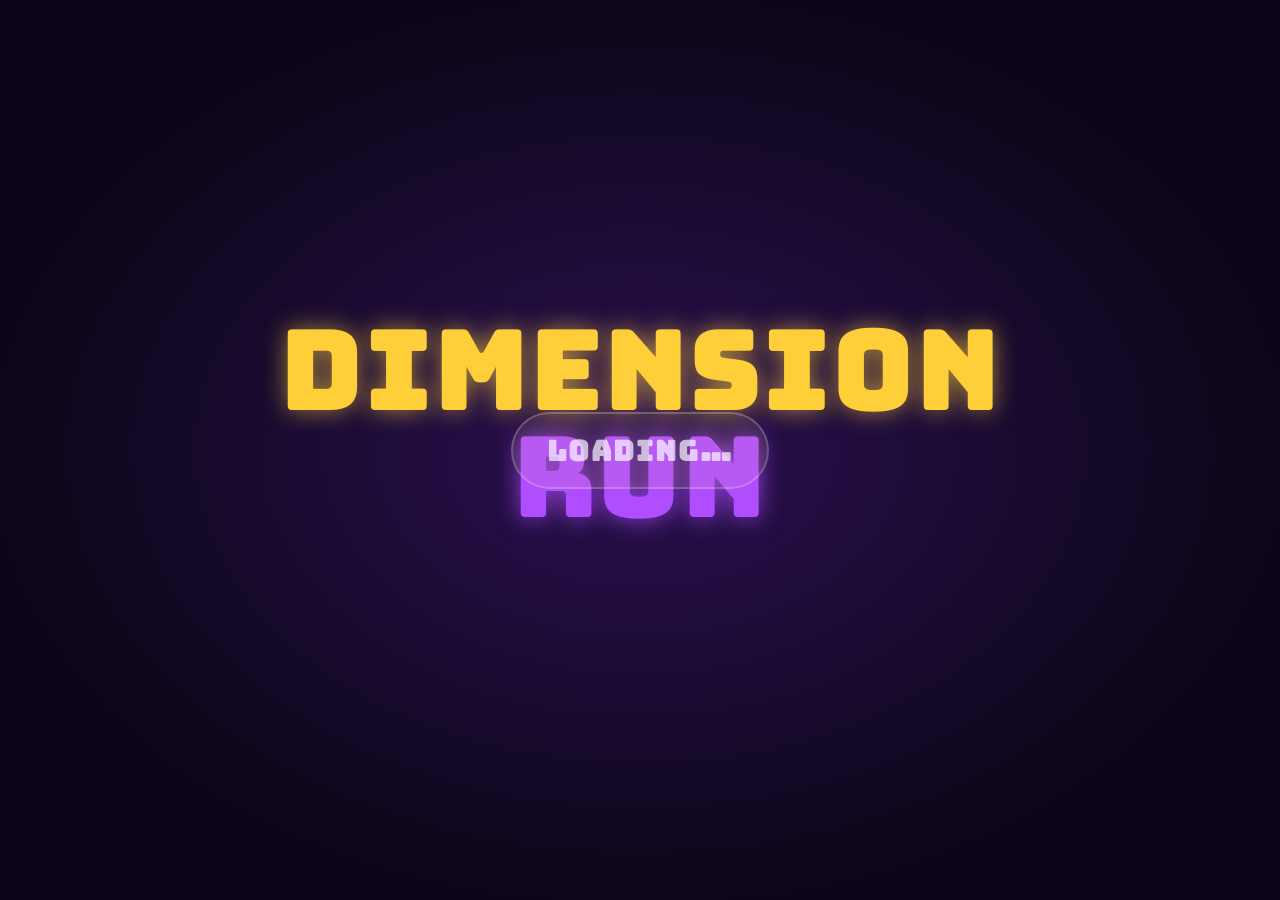
<file: index.html>
<!doctype html>
<html lang="en">
<head>
  <meta charset="utf-8">
  <title>Dimension Run</title>
  <meta http-equiv="refresh" content="0; url=dimension-run/?v=2">
  <style>body { background: #0c0618; color: #f4f0ff; font-family: system-ui, sans-serif; text-align: center; padding-top: 20vh; } a { color: #ffcf3a; }</style>
</head>
<body>
  <p>Loading Dimension Run… <a href="dimension-run/?v=2">Click here</a> if nothing happens.</p>
</body>
</html>
</file>
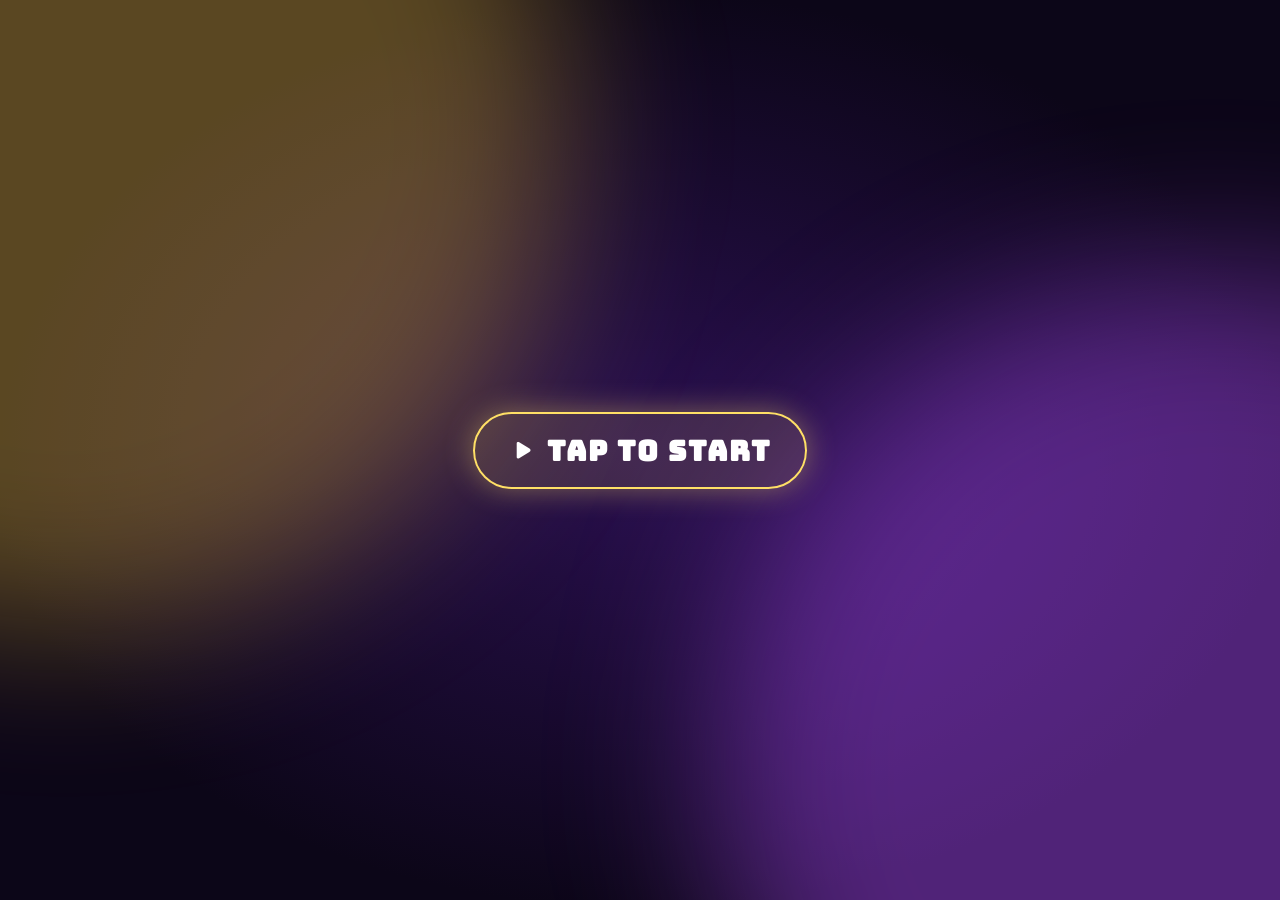
<file: dimension-run/index.html>
<!doctype html>
<html lang="en">
<head>
  <meta charset="utf-8">
  <meta name="viewport" content="width=device-width, initial-scale=1, maximum-scale=1, user-scalable=no, viewport-fit=cover">
  <meta name="mobile-web-app-capable" content="yes">
  <meta name="apple-mobile-web-app-capable" content="yes">
  <meta name="apple-mobile-web-app-status-bar-style" content="black-translucent">
  <meta name="theme-color" content="#0c0618">
  <title>Dimension Run</title>
  <link rel="preconnect" href="https://fonts.googleapis.com">
  <link rel="preconnect" href="https://fonts.gstatic.com" crossorigin>
  <link rel="stylesheet" href="https://fonts.googleapis.com/css2?family=Bungee&family=Fredoka:wght@400;500;600;700&display=swap">
  <link rel="stylesheet" href="style.css?v=43">
</head>
<body>
  <canvas id="game"></canvas>
  <!-- opening animation: the name, then the tagline, then the menu -->
  <!-- shown from the very first moment, so the menu never peeks through while the game loads -->
  <div id="splash" class="pre">
    <div class="sp-glow l"></div><div class="sp-glow d"></div>
    <h1 class="logo sp-logo"><span class="l">DIMENSION</span><span class="d">RUN</span></h1>
    <p class="sp-tag"><span>Two worlds.</span> <span>One path.</span> <span>Switch to survive.</span></p>
    <button id="spStart" class="sp-start" disabled>LOADING…</button>
    <small class="sp-skip">tap to skip</small>
  </div>
  <div id="flash"></div>
  <div id="vignette"></div>

  <!-- ===== HUD ===== -->
  <div id="hud" class="hidden">
    <div class="hud-left">
      <div id="score">0</div>
      <div class="coins"><span class="coin-icon"></span><span id="coins">0</span><span id="shards" class="shards hidden"></span></div>
      <div id="gemsHud" class="gems-hud">💎 0</div>
      <div id="powerups"></div>
    </div>
    <div class="hud-center">
      <div id="levelName">Level 1</div>
      <div class="progress"><div id="progressFill"></div><div class="flag">⚑</div></div>
      <div id="progressPct">0%</div>
      <div id="bossBar" class="hidden"><span id="bossName">BOSS</span><div class="boss-track"><div id="bossFill"></div></div></div>
    </div>
    <div class="hud-right">
      <div class="best">BEST <b id="hudBest">0</b></div>
      <div class="hud-buttons">
        <button id="muteBtn" title="Sound (M)">♪</button>
        <button id="pauseBtn" title="Pause (Esc)">❚❚</button>
      </div>
    </div>
    <div id="dimension">
      <div class="dim-orb">
        <svg viewBox="0 0 64 64"><circle class="track" cx="32" cy="32" r="28"/><circle id="dimRing" class="ring" cx="32" cy="32" r="28"/></svg>
        <span id="dimIcon">☀</span>
      </div>
      <div class="dim-text">
        <div id="dimName">LIGHT WORLD</div>
        <div id="dimState"><kbd>SPACE</kbd> switch</div>
      </div>
    </div>
  </div>

  <div id="hint" class="hidden"></div>
  <div id="coach" class="hidden"><div class="coach-hand">👆</div><div id="coachText" class="coach-text"></div></div>
  <div id="tutor" class="tutor hidden"><div id="tutArrow">⬇</div><div id="tutText"></div></div>
  <div id="banner" class="hidden"></div>

  <!-- ===== Main menu ===== -->
  <div id="menu" class="screen">
    <div class="panel title-panel">
      <button id="infoBtn" class="info-btn" title="How to play" aria-label="How to play">i</button>
      <h1 class="logo"><span class="l">DIMENSION</span><span class="d">RUN</span></h1>
      <p class="tag">Two worlds. One path. Switch to survive.</p>
      <div class="menu-buttons">
        <button id="startBtn" class="big">START GAME</button>
        <div id="startInfo" class="sub">Level 1 · The Beginning</div>
        <button id="levelsBtn">LEVEL SELECTION</button>
        <button id="missionsBtn">MISSIONS <small id="missionsCount"></small></button>
        <button id="shopBtn">SHOP <small><span class="coin-icon"></span> <span id="shopCoins">0</span></small></button>
        <button id="wardrobeBtn">WARDROBE <small id="wardrobeCount"></small></button>
        <button id="exitBtn" class="ghost">EXIT</button>
        <div class="menu-wallet"><span><span class="coin-icon"></span> <b id="menuCoins">0</b></span><span>💎 <b id="menuGems">0</b></span><span>⭐ <b id="menuStars">0</b></span></div>
      </div>
      <div class="controls touch-controls">
        <div>👆 swipe ← → move</div>
        <div>👆 swipe ↑ jump</div>
        <div>👆 swipe ↓ slide</div>
        <div>👆 tap switch world</div>
      </div>
      <div class="controls key-controls">
        <div><kbd>←</kbd><kbd>→</kbd> / <kbd>A</kbd><kbd>D</kbd> move</div>
        <div><kbd>↑</kbd> / <kbd>W</kbd> jump</div>
        <div><kbd>↓</kbd> / <kbd>S</kbd> slide</div>
        <div><kbd>SPACE</kbd> switch world</div>
        <div><kbd>ESC</kbd> pause</div>
        <div><kbd>M</kbd> mute</div>
      </div>
      <p class="best-line">Best total: <b id="menuBest">0</b></p>
    </div>
  </div>

  <!-- ===== Level selection ===== -->
  <div id="levels" class="screen hidden">
    <div class="panel wide">
      <h2>SELECT LEVEL</h2>
      <div id="levelGrid" class="level-grid"></div>
      <div class="row-buttons">
        <button id="levelsBack">BACK</button>
        <button id="resetBtn" class="ghost small">Reset progress</button>
      </div>
    </div>
  </div>

  <!-- ===== Wardrobe ===== -->
  <div id="wardrobe" class="screen hidden side">
    <div class="panel wardrobe-panel">
      <h2>WARDROBE</h2>
      <div class="menu-wallet">💎 <b id="wardrobeGems">0</b> diamonds</div>
      <p id="wardrobeFound" class="small"></p>
      <button id="wardrobeWorld" class="small world-toggle"></button>
      <div id="wardrobeSlots"></div>
      <button id="wardrobeBack">BACK</button>
    </div>
  </div>

  <!-- ===== Gift box (items won in the run) ===== -->
  <div id="gift" class="screen hidden">
    <div class="gift-wrap">
      <h2 id="giftTitle">YOU WON A GIFT!</h2>
      <p id="giftHint" class="msg">Tap the box to open it</p>
      <div class="gift-stage">
        <div class="gift-rays"></div>
        <button id="giftBox" class="giftbox" aria-label="Open the gift">
          <span class="lid"><span class="bow"></span></span>
          <span class="body"></span>
        </button>
        <div id="giftItem" class="gift-item hidden"><div class="ico"></div><div class="nm"></div><small class="slot"></small></div>
        <div id="giftConfetti" class="gift-confetti"></div>
      </div>
      <div id="giftButtons" class="gift-buttons hidden">
        <button id="giftWear">WEAR IT NOW</button>
        <button id="giftNext" class="big">CONTINUE</button>
      </div>
    </div>
  </div>

  <!-- ===== How to play ===== -->
  <div id="info" class="screen hidden">
    <div class="panel wide info-panel">
      <h2>HOW TO PLAY</h2>
      <svg width="0" height="0" style="position:absolute"><defs><marker id="ah" markerWidth="6" markerHeight="6" refX="3" refY="3" orient="auto"><path d="M0,0 L6,3 L0,6 Z" fill="#ffcf3a"/></marker></defs></svg>
      <div class="info-grid"><div class="info-card"><svg viewBox="0 0 160 100" aria-hidden="true"><path d="M30 98 L62 20 L98 20 L130 98 Z" fill="#c8a878"/><path d="M73 20 L63 98 M87 20 L97 98" stroke="#8a6a4a" stroke-width="1.5"/><rect x="72" y="40" width="16" height="18" rx="3" fill="#8f8478"/><g transform="translate(110,92)"><rect x="-7" y="-30" width="14" height="16" rx="2" fill="#f2f2f2"/><rect x="-7" y="-34" width="14" height="5" fill="#ffb020"/><rect x="-6" y="-46" width="12" height="12" rx="2" fill="#e8b98f"/><rect x="-6" y="-48" width="12" height="4" fill="#3a2414"/><rect x="-6" y="-14" width="5" height="14" fill="#34405e"/><rect x="1" y="-14" width="5" height="14" fill="#34405e"/></g><path d="M70 80 L100 80" stroke="#ffcf3a" stroke-width="4" marker-end="url(#ah)"/></svg><h3>Move left and right</h3><p>Swipe ← → (or press ← → / A D) to change lanes and dodge blocks.</p></div><div class="info-card"><svg viewBox="0 0 160 100" aria-hidden="true"><path d="M30 98 L62 20 L98 20 L130 98 Z" fill="#c8a878"/><path d="M73 20 L63 98 M87 20 L97 98" stroke="#8a6a4a" stroke-width="1.5"/><rect x="58" y="72" width="44" height="9" rx="4" fill="#7a4a26"/><g transform="translate(80,58)"><rect x="-7" y="-30" width="14" height="16" rx="2" fill="#f2f2f2"/><rect x="-7" y="-34" width="14" height="5" fill="#ffb020"/><rect x="-6" y="-46" width="12" height="12" rx="2" fill="#e8b98f"/><rect x="-6" y="-48" width="12" height="4" fill="#3a2414"/><rect x="-6" y="-14" width="5" height="14" fill="#34405e"/><rect x="1" y="-14" width="5" height="14" fill="#34405e"/></g><path d="M80 98 L80 70" stroke="#ffcf3a" stroke-width="4" marker-end="url(#ah)" transform="translate(40,0)"/></svg><h3>Jump</h3><p>Swipe ↑ (or press ↑ / W) to jump over logs, spikes and holes.</p></div><div class="info-card"><svg viewBox="0 0 160 100" aria-hidden="true"><path d="M30 98 L62 20 L98 20 L130 98 Z" fill="#c8a878"/><path d="M73 20 L63 98 M87 20 L97 98" stroke="#8a6a4a" stroke-width="1.5"/><rect x="55" y="45" width="5" height="45" fill="#8a5a2e"/><rect x="100" y="45" width="5" height="45" fill="#8a5a2e"/><rect x="55" y="45" width="50" height="8" fill="#8a5a2e"/><g transform="translate(80,92) rotate(-70)"><rect x="-7" y="-30" width="14" height="16" fill="#f2f2f2"/><rect x="-6" y="-46" width="12" height="12" fill="#e8b98f"/><rect x="-6" y="-14" width="12" height="14" fill="#34405e"/></g><path d="M130 40 L130 70" stroke="#ffcf3a" stroke-width="4" marker-end="url(#ah)"/></svg><h3>Slide</h3><p>Swipe ↓ (or press ↓ / S) to slide under arches and beams.</p></div><div class="info-card"><svg viewBox="0 0 160 100" aria-hidden="true"><rect x="0" y="0" width="80" height="100" fill="#bfe8ff"/><rect x="80" y="0" width="80" height="100" fill="#1d0c3a"/><circle cx="22" cy="20" r="10" fill="#ffd84a"/><circle cx="140" cy="20" r="9" fill="#e8d8ff"/><circle cx="144" cy="17" r="8" fill="#1d0c3a"/><rect x="20" y="55" width="45" height="22" fill="#8f8478"/><text x="42" y="92" font-size="10" text-anchor="middle" fill="#333">blocked</text><rect x="95" y="55" width="45" height="22" fill="none" stroke="#b04dff" stroke-dasharray="3 3"/><text x="118" y="92" font-size="10" text-anchor="middle" fill="#e8d8ff">open!</text><text x="80" y="58" font-size="20" text-anchor="middle" fill="#fff">⇄</text></svg><h3>Switch worlds</h3><p>Tap the screen (or press SPACE) to jump between the Light and Dark worlds. A wall in one world can be open in the other!</p></div><div class="info-card"><svg viewBox="0 0 160 100" aria-hidden="true"><path d="M30 98 L62 20 L98 20 L130 98 Z" fill="#c8a878"/><path d="M73 20 L63 98 M87 20 L97 98" stroke="#8a6a4a" stroke-width="1.5"/><rect x="58" y="40" width="18" height="20" rx="3" fill="#8f8478"/><rect x="84" y="40" width="18" height="20" rx="3" fill="#b04dff" opacity="0.3"/><g transform="translate(80,92)"><rect x="-7" y="-30" width="14" height="16" rx="2" fill="#f2f2f2"/><rect x="-7" y="-34" width="14" height="5" fill="#ffb020"/><rect x="-6" y="-46" width="12" height="12" rx="2" fill="#e8b98f"/><rect x="-6" y="-48" width="12" height="4" fill="#3a2414"/><rect x="-6" y="-14" width="5" height="14" fill="#34405e"/><rect x="1" y="-14" width="5" height="14" fill="#34405e"/></g></svg><h3>See-through shapes</h3><p>Faint shapes are obstacles in the OTHER world. Check them before you switch!</p></div><div class="info-card"><svg viewBox="0 0 160 100" aria-hidden="true"><circle cx="35" cy="50" r="16" fill="#ffcf3a" stroke="#b07a00" stroke-width="3"/><text x="80" y="58" font-size="22" text-anchor="middle">➜</text><text x="125" y="62" font-size="32" text-anchor="middle">🛡️</text></svg><h3>Coins and the shop</h3><p>Coins are saved. Spend them to keep going after a crash, or buy a 🛡️ shield or 🧲 magnet in the SHOP.</p></div><div class="info-card"><svg viewBox="0 0 160 100" aria-hidden="true"><path d="M35 30 L50 50 L35 78 L20 50 Z" fill="#7ae8ff" stroke="#fff" stroke-width="2"/><text x="80" y="58" font-size="22" text-anchor="middle">➜</text><text x="125" y="64" font-size="36" text-anchor="middle">🐶</text></svg><h3>Diamonds and pets</h3><p>Diamonds hide in chests and off the safe path. Buy pets with them in the WARDROBE.</p></div><div class="info-card"><svg viewBox="0 0 160 100" aria-hidden="true"><rect x="20" y="45" width="44" height="30" rx="4" fill="#8a5a2a"/><rect x="18" y="38" width="48" height="12" rx="4" fill="#a06a32"/><rect x="38" y="44" width="8" height="10" fill="#ffcf3a"/><rect x="38" y="0" width="8" height="38" fill="#ffe066" opacity="0.4"/><text x="88" y="64" font-size="22" text-anchor="middle">➜</text><text x="130" y="68" font-size="36" text-anchor="middle">🎁</text></svg><h3>Treasure chests</h3><p>Grab chests (look for the light beam). At the end of the run, open the gift box: clothes, coins or diamonds!</p></div><div class="info-card"><svg viewBox="0 0 160 100" aria-hidden="true"><path d="M30 98 L62 20 L98 20 L130 98 Z" fill="#c8a878"/><path d="M73 20 L63 98 M87 20 L97 98" stroke="#8a6a4a" stroke-width="1.5"/><path d="M63 60 L79 60 L79 85 L59 85 Z" fill="#3affc0" opacity="0.8"/><path d="M81 60 L97 60 L101 85 L81 85 Z" fill="#c86aff" opacity="0.8"/></svg><h3>Time pads (Time Rift)</h3><p>Green pads speed time up for double points. Purple pads slow time down.</p></div><div class="info-card"><svg viewBox="0 0 160 100" aria-hidden="true"><path d="M80 50 C60 20, 30 20, 30 50 C30 80, 60 80, 80 50 C100 20, 130 20, 130 50 C130 80, 100 80, 80 50 Z" fill="none" stroke="#b07aff" stroke-width="7"/></svg><h3>Infinite World ∞</h3><p>Level 0 never ends. It keeps getting faster: how far can you go?</p></div></div>
      <button id="infoBack" class="big">GOT IT!</button>
    </div>
  </div>

  <!-- ===== Daily reward ===== -->
  <div id="daily" class="screen hidden">
    <div class="panel wide daily-panel">
      <h2>DAILY REWARD</h2>
      <div id="dailyTitle" class="daily-title"></div>
      <div id="dailyTrack" class="daily-track"></div>
      <p id="dailyNote" class="small"></p>
      <button id="dailyClaim" class="big gold">CLAIM</button>
    </div>
  </div>

  <!-- ===== Daily missions ===== -->
  <div id="missions" class="screen hidden">
    <div class="panel">
      <h2>DAILY MISSIONS</h2>
      <p id="missionTimer" class="small"></p>
      <div id="missionList"></div>
      <div id="missionBonus"></div>
      <button id="missionsBack">BACK</button>
    </div>
  </div>

  <!-- ===== Shop ===== -->
  <div id="shop" class="screen hidden">
    <div class="panel">
      <h2>SHOP</h2>
      <p class="msg">Your coins: <span class="coin-icon"></span> <b id="shopWallet">0</b><br><small>Power-ups are used automatically at the start of your next run.</small></p>
      <div id="shopItems"></div>
      <button id="shopBack">BACK</button>
    </div>
  </div>

  <!-- ===== Pause ===== -->
  <div id="pause" class="screen hidden">
    <div class="panel">
      <h2>PAUSED</h2>
      <button id="resumeBtn" class="big">RESUME</button>
      <button id="restartBtn">RESTART LEVEL</button>
      <button id="pauseInfoBtn">HOW TO PLAY</button>
      <button id="pauseMenuBtn" class="ghost">MAIN MENU</button>
    </div>
  </div>

  <!-- ===== Game over ===== -->
  <div id="over" class="screen hidden">
    <div class="panel">
      <h2 class="danger">GAME OVER</h2>
      <p id="deathMsg" class="msg"></p>
      <div id="overPush" class="push hidden"></div>
      <div class="reached">Reached <b id="overPct">0%</b> of <span id="overLevel"></span></div>
      <div class="stats">
        <div><small>SCORE</small><b id="overScore">0</b></div>
        <div><small>COINS</small><b id="overCoins">0</b></div>
        <div><small>BEST</small><b id="overBest">0</b></div>
      </div>
      <div id="oStars" class="stars-row hidden"></div>
      <div id="overNewBest" class="new-best hidden">★ NEW BEST ★</div>
      <button id="continueBtn" class="big gold">CONTINUE</button>
      <p id="overWallet" class="small wallet-line"></p>
      <button id="retryBtn" class="big again">▶ PLAY AGAIN</button>
      <button id="overMenuBtn" class="ghost">MAIN MENU</button>
      <p class="small key-only">Enter to retry</p>
    </div>
  </div>

  <!-- ===== Level complete ===== -->
  <div id="complete" class="screen hidden">
    <div class="panel">
      <h2 class="good">LEVEL COMPLETE!</h2>
      <p id="completeName" class="msg"></p>
      <div class="stats">
        <div><small>DISTANCE</small><b id="cDist">0</b></div>
        <div><small>COINS</small><b id="cCoins">0</b></div>
        <div><small>SHARDS</small><b id="cShards">0</b></div>
        <div><small>BONUS</small><b id="cBonus">0</b></div>
      </div>
      <div class="total">SCORE <b id="cScore">0</b></div>
      <div id="cStars" class="stars-row"></div>
      <div id="cNewBest" class="new-best hidden">★ NEW BEST ★</div>
      <div id="cUnlock" class="unlock hidden"></div>
      <button id="nextBtn" class="big">NEXT LEVEL</button>
      <div class="row-buttons">
        <button id="cRetryBtn">RETRY</button>
        <button id="cMenuBtn" class="ghost">MAIN MENU</button>
      </div>
    </div>
  </div>

  <!-- ===== Final victory ===== -->
  <div id="victory" class="screen hidden">
    <div class="panel victory-panel">
      <div class="stars">✦ ✧ ✦</div>
      <h1 class="logo small"><span class="l">YOU</span><span class="d">WON!</span></h1>
      <p class="msg">You defeated the Monster King and saved both worlds.<br>Dimension Run complete!</p>
      <div class="stats">
        <div><small>FINAL LEVEL</small><b id="vScore">0</b></div>
        <div><small>COINS</small><b id="vCoins">0</b></div>
        <div><small>BEST TOTAL</small><b id="vTotal">0</b></div>
      </div>
      <div id="vStars" class="stars-row"></div>
      <div id="vNewBest" class="new-best hidden">★ NEW BEST ★</div>
      <button id="vMenuBtn" class="big">MAIN MENU</button>
      <button id="vLevelsBtn" class="ghost">LEVEL SELECTION</button>
    </div>
  </div>

  <!-- ===== Exit ===== -->
  <div id="exit" class="screen hidden">
    <div class="panel">
      <h2>THANKS FOR PLAYING</h2>
      <p class="msg">Your progress is saved. You can close this tab or window now.</p>
      <button id="exitBack">BACK TO MENU</button>
    </div>
  </div>

  <noscript><div class="screen"><div class="panel"><h2>JavaScript is required</h2></div></div></noscript>

  <script src="vendor/three.min.js?v=42"></script>
  <script src="js/util.js?v=42"></script>
  <script src="js/config.js?v=42"></script>
  <script src="js/save.js?v=42"></script>
  <script src="js/track.js?v=42"></script>
  <script src="js/collision.js?v=42"></script>
  <script src="js/player.js?v=42"></script>
  <script src="js/dimension.js?v=42"></script>
  <script src="js/scoring.js?v=42"></script>
  <script src="js/sim.js?v=42"></script>
  <script src="js/autopilot.js?v=42"></script>
  <script src="js/audio.js?v=42"></script>
  <script src="js/pets.js?v=42"></script>
  <script src="js/themes.js?v=42"></script>
  <script src="js/themes-wild.js?v=42"></script>
  <script src="js/themes-infinite.js?v=42"></script>
  <script src="js/world.js?v=42"></script>
  <script src="js/ui.js?v=42"></script>
  <script src="js/game.js?v=42"></script>
</body>
</html>
</file>
<file: dimension-run/style.css>
:root {
  --light: #ffcf3a;
  --light-2: #ff8a3a;
  --dark: #b04dff;
  --dark-2: #39f3ff;
  --panel: rgba(16, 10, 34, 0.86);
  --text: #f4f0ff;
  --muted: #b9b0d6;
  --good: #6cf08a;
  --bad: #ff4d6a;
}
* { box-sizing: border-box; }
html, body {
  margin: 0; height: 100%; overflow: hidden; background: #0c0618; color: var(--text);
  touch-action: none; overscroll-behavior: none; -webkit-tap-highlight-color: transparent;
  font-family: system-ui, -apple-system, "Segoe UI", Ubuntu, Roboto, sans-serif;
  user-select: none; -webkit-user-select: none;
}
#game { position: fixed; inset: 0; width: 100%; height: 100%; display: block; }
body.glitch #game { filter: hue-rotate(70deg) saturate(1.6); transform: translateX(3px); }
.hidden { display: none !important; }

kbd {
  display: inline-block; min-width: 1.7em; padding: 2px 6px; margin: 0 2px; border-radius: 5px;
  background: rgba(255, 255, 255, 0.12); border: 1px solid rgba(255, 255, 255, 0.25);
  font: 600 12px/1.4 ui-monospace, monospace; text-align: center;
}

/* ---------- effects overlays ---------- */
#flash {
  position: fixed; inset: 0; pointer-events: none; opacity: 0; transition: opacity 0.35s ease-out;
}
#flash.on { opacity: 1; transition: none; }
#flash.l { background: radial-gradient(circle at 50% 60%, rgba(255, 240, 180, 0.9), rgba(255, 207, 58, 0.25) 60%, transparent 80%); }
#flash.d { background: radial-gradient(circle at 50% 60%, rgba(40, 0, 80, 0.85), rgba(176, 77, 255, 0.35) 60%, transparent 85%); }
#flash.w { background: #fff; }
#flash.r { background: radial-gradient(circle, transparent 30%, rgba(255, 40, 70, 0.6)); }
#vignette {
  position: fixed; inset: 0; pointer-events: none; opacity: 0; transition: opacity 0.8s;
  background: radial-gradient(ellipse at center, transparent 55%, rgba(200, 20, 50, 0.45) 100%);
}
#vignette.on { opacity: 1; animation: pulse 1.1s ease-in-out infinite; }
@keyframes pulse { 50% { opacity: 0.55; } }

/* ---------- HUD ---------- */
#hud { position: fixed; inset: 0; pointer-events: none; text-shadow: 0 2px 6px rgba(0, 0, 0, 0.6); }
.hud-left { position: absolute; top: 14px; left: 18px; }
#score { font-size: 34px; font-weight: 800; letter-spacing: 1px; }
.coins { display: flex; align-items: center; gap: 6px; font-size: 20px; font-weight: 700; margin-top: 2px; }
.coin-icon { width: 16px; height: 16px; border-radius: 50%; background: radial-gradient(circle at 35% 35%, #fff3a8, #ffcf3a 50%, #b07a00); }
.shards { margin-left: 10px; color: #bff; }
.hud-center { position: absolute; top: 12px; left: 50%; transform: translateX(-50%); width: min(420px, 46vw); text-align: center; }
#levelName { font-size: 14px; font-weight: 700; letter-spacing: 2px; text-transform: uppercase; opacity: 0.9; }
.progress { position: relative; height: 10px; margin-top: 6px; border-radius: 6px; background: rgba(0, 0, 0, 0.35); border: 1px solid rgba(255, 255, 255, 0.3); overflow: visible; }
#progressFill { height: 100%; width: 0; border-radius: 6px; background: linear-gradient(90deg, var(--light), var(--light-2), var(--dark)); }
.flag { position: absolute; right: -6px; top: -9px; font-size: 18px; }
#progressPct { font-size: 12px; margin-top: 3px; opacity: 0.8; }
.hud-right { position: absolute; top: 14px; right: 18px; text-align: right; }
.best { font-size: 13px; letter-spacing: 1px; opacity: 0.85; }
.hud-buttons { margin-top: 6px; display: flex; gap: 8px; justify-content: flex-end; pointer-events: auto; }
.hud-buttons button { width: 40px; height: 40px; padding: 0; font-size: 16px; border-radius: 10px; margin: 0; }
#muteBtn.off { opacity: 0.45; text-decoration: line-through; }

#dimension {
  position: absolute; left: 50%; bottom: 22px; transform: translateX(-50%);
  display: flex; align-items: center; gap: 12px; padding: 8px 18px 8px 8px; border-radius: 40px;
  background: rgba(0, 0, 0, 0.35); border: 1px solid rgba(255, 255, 255, 0.2); transition: background 0.3s, border-color 0.3s;
}
#dimension.dark { background: rgba(40, 0, 80, 0.55); border-color: rgba(176, 77, 255, 0.6); }
#dimension.light { background: rgba(255, 200, 60, 0.18); border-color: rgba(255, 207, 58, 0.6); }
.dim-orb { position: relative; width: 56px; height: 56px; }
.dim-orb svg { position: absolute; inset: 0; transform: rotate(-90deg); }
.dim-orb circle { fill: rgba(0, 0, 0, 0.3); stroke-width: 5; }
.dim-orb .track { stroke: rgba(255, 255, 255, 0.15); }
.dim-orb .ring { fill: none; stroke: var(--light); stroke-linecap: round; stroke-dasharray: 176; stroke-dashoffset: 0; transition: stroke 0.3s; }
#dimension.dark .ring { stroke: var(--dark); }
#dimension.charging .ring { stroke: #888; }
#dimIcon { position: absolute; inset: 0; display: grid; place-items: center; font-size: 26px; }
#dimName { font-weight: 800; letter-spacing: 2px; font-size: 15px; }
#dimState { font-size: 12px; opacity: 0.85; margin-top: 2px; }
#dimension.denied { animation: shake 0.25s; }
@keyframes shake { 25% { transform: translateX(calc(-50% - 6px)); } 75% { transform: translateX(calc(-50% + 6px)); } }

#hint {
  position: fixed; left: 50%; top: 30%; transform: translateX(-50%); padding: 10px 22px; border-radius: 30px;
  background: rgba(0, 0, 0, 0.55); border: 1px solid rgba(255, 255, 255, 0.3); font-size: 20px; font-weight: 700;
  white-space: nowrap; pointer-events: none; animation: hintIn 0.25s ease-out;
}
@keyframes hintIn { from { opacity: 0; transform: translate(-50%, 10px); } }
#banner {
  position: fixed; left: 0; right: 0; top: 38%; text-align: center; pointer-events: none;
  font-size: clamp(36px, 7vw, 76px); font-weight: 900; letter-spacing: 3px;
  text-shadow: 0 0 20px rgba(176, 77, 255, 0.8), 0 4px 10px rgba(0, 0, 0, 0.7); animation: pop 0.35s ease-out;
}
#banner small { display: block; font-size: 0.32em; letter-spacing: 4px; font-weight: 600; opacity: 0.9; margin-top: 6px; }
#banner.danger { color: #ff8095; text-shadow: 0 0 22px rgba(255, 40, 70, 0.9), 0 4px 10px rgba(0, 0, 0, 0.7); }
@keyframes pop { from { opacity: 0; transform: scale(1.4); } }

/* ---------- screens ---------- */
.screen {
  position: fixed; inset: 0; display: flex; align-items: center; justify-content: center; padding: 16px;
  background: radial-gradient(ellipse at center, rgba(10, 4, 24, 0.25), rgba(10, 4, 24, 0.7));
  animation: fadeIn 0.3s ease-out;
}
@keyframes fadeIn { from { opacity: 0; } }
.panel {
  width: min(460px, 100%); max-height: 100%; overflow: auto; padding: 26px 28px; border-radius: 22px; text-align: center;
  background: var(--panel); border: 1px solid rgba(176, 77, 255, 0.35);
  box-shadow: 0 20px 60px rgba(0, 0, 0, 0.5), inset 0 0 40px rgba(176, 77, 255, 0.08);
}
.panel.wide { width: min(860px, 100%); }
.title-panel { width: min(520px, 100%); background: rgba(16, 10, 34, 0.72); }
h2 { margin: 0 0 12px; letter-spacing: 3px; font-size: 28px; }
h2.danger { color: var(--bad); }
h2.good { color: var(--good); }
.logo { margin: 0; font-size: clamp(40px, 9vw, 64px); font-weight: 900; line-height: 0.95; letter-spacing: 2px; }
.logo span { display: block; }
.logo .l { color: var(--light); text-shadow: 0 0 24px rgba(255, 207, 58, 0.6); }
.logo .d { color: var(--dark); text-shadow: 0 0 24px rgba(176, 77, 255, 0.8); }
.logo.small { font-size: clamp(34px, 7vw, 52px); }
.tag { color: var(--muted); margin: 10px 0 18px; }
.msg { color: var(--muted); margin: 6px 0 14px; line-height: 1.5; }
.sub { font-size: 13px; color: var(--muted); margin: -4px 0 10px; }
.small { font-size: 12px; color: var(--muted); margin: 8px 0 0; }

button {
  display: block; width: 100%; margin: 8px 0; padding: 12px 16px; border-radius: 12px; cursor: pointer;
  font: 700 16px/1 inherit; font-family: inherit; letter-spacing: 1.5px; color: var(--text);
  background: rgba(255, 255, 255, 0.08); border: 1px solid rgba(255, 255, 255, 0.25);
  transition: transform 0.1s, background 0.2s, border-color 0.2s;
}
button:hover, button:focus-visible { background: rgba(176, 77, 255, 0.25); border-color: var(--dark); outline: none; transform: translateY(-1px); }
button.big { padding: 16px; font-size: 20px; color: #1b0f00; border: none; background: linear-gradient(135deg, var(--light), var(--light-2) 45%, var(--dark)); box-shadow: 0 6px 20px rgba(176, 77, 255, 0.35); }
button.big:hover, button.big:focus-visible { filter: brightness(1.1); }
button.ghost { background: transparent; }
button.small { font-size: 12px; padding: 8px; }
.row-buttons { display: flex; gap: 10px; }
.row-buttons button { flex: 1; }

.controls { display: grid; grid-template-columns: 1fr 1fr; gap: 6px 14px; margin: 18px 0 8px; font-size: 13px; color: var(--muted); text-align: left; }
.best-line { margin: 10px 0 0; color: var(--muted); }

.stats { display: flex; gap: 10px; justify-content: center; margin: 12px 0; }
.stats div { flex: 1; padding: 10px 6px; border-radius: 12px; background: rgba(255, 255, 255, 0.06); }
.stats small { display: block; font-size: 10px; letter-spacing: 1.5px; color: var(--muted); }
.stats b { font-size: 22px; }
.total { font-size: 18px; letter-spacing: 2px; margin: 4px 0 6px; }
.total b { font-size: 34px; color: var(--light); margin-left: 8px; }
.reached { color: var(--muted); }
.reached b { color: var(--text); font-size: 20px; }
.new-best { color: var(--light); font-weight: 800; letter-spacing: 3px; margin: 6px 0 4px; animation: pop 0.4s; }
.unlock { color: var(--good); font-weight: 700; margin: 6px 0; }

/* level cards */
.level-grid { display: grid; grid-template-columns: repeat(5, 1fr); gap: 12px; margin: 10px 0 16px; }
.level-card {
  position: relative; margin: 0; padding: 16px 10px; min-height: 170px; text-align: center; letter-spacing: 0; line-height: 1.3;
  display: flex; flex-direction: column; align-items: center; gap: 6px; font-weight: 600;
}
.level-card .num { font-size: 40px; font-weight: 900; color: var(--light); }
.level-card:nth-child(even) .num { color: var(--dark); }
.level-card .name { font-size: 14px; }
.level-card .diff { font-size: 11px; color: var(--muted); letter-spacing: 1px; text-transform: uppercase; }
.level-card .lbest { font-size: 12px; color: var(--muted); margin-top: auto; }
.level-card .done { position: absolute; top: 8px; right: 10px; color: var(--good); font-size: 18px; }
.level-card.locked { cursor: not-allowed; opacity: 0.45; filter: grayscale(1); }
.level-card.locked .num { color: #888; }
.level-card.locked:hover { transform: none; background: rgba(255, 255, 255, 0.08); border-color: rgba(255, 255, 255, 0.25); }
.level-card .lock { font-size: 26px; }

.victory-panel { border-color: rgba(255, 242, 176, 0.6); box-shadow: 0 0 80px rgba(255, 242, 176, 0.25), 0 20px 60px rgba(0, 0, 0, 0.5); }
.stars { font-size: 26px; color: #fff2b0; letter-spacing: 10px; animation: pulse 1.5s infinite; }

@media (max-width: 720px) {
  .level-grid { grid-template-columns: repeat(2, 1fr); }
  .level-card { min-height: 130px; }
  #score { font-size: 26px; }
  .hud-center { top: 70px; width: 80vw; }
  #hint { font-size: 15px; white-space: normal; width: 90vw; text-align: center; }
}

/* ---------- per-level accent (body[data-level]) ---------- */
body { --accent: #b04dff; --accent-2: #ffcf3a; }
body[data-level="1"] { --accent: #b04dff; --accent-2: #ffd84a; }
body[data-level="2"] { --accent: #ff3a5a; --accent-2: #ff8a3a; }
body[data-level="3"] { --accent: #39d8ff; --accent-2: #e8f4ff; }
body[data-level="4"] { --accent: #ff4dd2; --accent-2: #9aff3a; }
body[data-level="5"] { --accent: #ff5a2a; --accent-2: #ffcf3a; }
#banner { text-shadow: 0 0 20px var(--accent), 0 4px 10px rgba(0, 0, 0, 0.7); }
#banner small.theme { color: var(--accent-2); font-size: 0.24em; letter-spacing: 8px; margin-top: 10px; }
#banner.milestone { top: 20%; font-size: clamp(30px, 5vw, 54px); color: var(--accent-2); animation: pop 0.35s ease-out, rise 0.8s ease-in forwards; }
@keyframes rise { 70% { opacity: 1; } to { opacity: 0; transform: translateY(-30px); } }
#levelName { color: var(--accent-2); }
#progressFill { background: linear-gradient(90deg, var(--accent-2), var(--accent)); box-shadow: 0 0 10px var(--accent); }

/* ---------- wardrobe ---------- */
.screen.side { justify-content: flex-end; background: linear-gradient(90deg, transparent 40%, rgba(10, 4, 24, 0.55)); }
.wardrobe-panel { width: min(430px, 100%); max-height: 96vh; }
.wardrobe-panel h3 { margin: 14px 0 6px; font-size: 13px; letter-spacing: 3px; color: var(--muted); text-align: left; }
.items { display: grid; grid-template-columns: repeat(4, 1fr); gap: 8px; }
button.item { margin: 0; padding: 8px 4px; display: flex; flex-direction: column; align-items: center; gap: 4px; letter-spacing: 0; line-height: 1.1; }
button.item .ico { font-size: 24px; }
button.item .nm { font-size: 10px; font-weight: 600; }
button.item.on { border-color: var(--light); background: rgba(255, 207, 58, 0.18); box-shadow: 0 0 12px rgba(255, 207, 58, 0.4); }
button.item.locked { opacity: 0.4; cursor: not-allowed; }
#wardrobeBtn small { font-size: 12px; opacity: 0.7; margin-left: 6px; }
@media (max-width: 720px) { .screen.side { align-items: flex-end; background: linear-gradient(180deg, transparent 35%, rgba(10, 4, 24, 0.6)); } .wardrobe-panel { max-height: 60vh; } }

/* ---------- treasure & time warp ---------- */
#banner.treasure { color: #ffe066; text-shadow: 0 0 24px rgba(255, 200, 40, 0.9), 0 4px 10px rgba(0, 0, 0, 0.7); }
body.warp-fast #game { filter: saturate(1.5) contrast(1.1) hue-rotate(-10deg); }
body.warp-slow #game { filter: sepia(0.55) saturate(0.8) brightness(1.05); }
body.warp-fast #vignette, body.warp-slow #vignette { opacity: 1; }
body.warp-fast #vignette { background: radial-gradient(ellipse at center, transparent 50%, rgba(58, 255, 192, 0.35) 100%); }
body.warp-slow #vignette { background: radial-gradient(ellipse at center, transparent 50%, rgba(200, 106, 255, 0.4) 100%); }
#game { transition: filter 0.3s; }

/* ---------- touch / phones ---------- */
.touch-controls { display: none; }
body.touch .touch-controls { display: grid; }
body.touch .key-controls, body.touch .key-only { display: none; }
body.touch #dimension { pointer-events: auto; cursor: pointer; bottom: calc(18px + env(safe-area-inset-bottom)); }
.screen { overflow-y: auto; touch-action: pan-y; }
.hud-left { top: calc(14px + env(safe-area-inset-top)); left: calc(18px + env(safe-area-inset-left)); }
.hud-right { top: calc(14px + env(safe-area-inset-top)); right: calc(18px + env(safe-area-inset-right)); }
@media (max-width: 720px) {
  .panel { padding: 20px 16px; }
  .logo { font-size: clamp(34px, 12vw, 52px); }
  .hud-buttons button { width: 44px; height: 44px; }
  #dimension { padding: 6px 14px 6px 6px; gap: 8px; }
  .dim-orb { width: 46px; height: 46px; }
  #dimName { font-size: 12px; }
  #banner { font-size: clamp(28px, 10vw, 48px); }
  .stats b { font-size: 18px; }
  .items { grid-template-columns: repeat(4, 1fr); }
}
@media (max-height: 480px) and (orientation: landscape) {
  .hud-center { top: 10px; width: 40vw; }
  #hint { top: 22%; font-size: 14px; }
  .panel { max-height: 94vh; }
}

/* ---------- coins: shop, power-ups, continue ---------- */
#powerups { font-size: 22px; margin-top: 4px; min-height: 26px; letter-spacing: 4px; }
#shopBtn small { font-size: 13px; margin-left: 6px; display: inline-flex; align-items: center; gap: 4px; }
#shopBtn .coin-icon, .buy .coin-icon, #continueBtn .coin-icon, #shop .coin-icon { display: inline-block; vertical-align: -2px; }
.shop-row { display: flex; align-items: center; gap: 12px; padding: 10px 12px; margin: 8px 0; border-radius: 14px; background: rgba(255, 255, 255, 0.06); text-align: left; }
.shop-row .ico { font-size: 34px; }
.shop-row .txt { flex: 1; display: flex; flex-direction: column; gap: 2px; }
.shop-row .txt small { color: var(--muted); font-size: 12px; }
.shop-row .txt small b { color: var(--text); }
button.buy { width: auto; margin: 0; padding: 10px 14px; display: inline-flex; align-items: center; gap: 6px; background: linear-gradient(135deg, #ffe066, #ffb020); color: #2a1a00; border: none; }
button.buy.poor { filter: grayscale(0.8); opacity: 0.55; }
button.big.gold { background: linear-gradient(135deg, #fff2a8, #ffcf3a 50%, #ff9a1a); color: #2a1a00; display: flex; align-items: center; justify-content: center; gap: 8px; }
button.big.gold:disabled { filter: grayscale(1); opacity: 0.45; cursor: not-allowed; }
.wallet-line { margin: -2px 0 6px; }

/* ---------- fonts: Bungee for titles and big numbers, Fredoka for everything else ---------- */
html, body, button { font-family: 'Fredoka', system-ui, -apple-system, "Segoe UI", sans-serif; }
.logo, h2, #banner, #score, #levelName, #dimName, button.big, .level-card .num, .total b, .stats b, .new-best, .shop-row .txt > b { font-family: 'Bungee', 'Fredoka', system-ui, sans-serif; font-weight: 400; }
.logo { letter-spacing: 1px; font-size: clamp(34px, 9.5vw, 60px); }
h2 { letter-spacing: 2px; }
#banner { letter-spacing: 1px; }
#banner small { font-family: 'Fredoka', system-ui, sans-serif; font-weight: 600; }
#hint { font-weight: 600; letter-spacing: 0.3px; }
button { font-weight: 600; }
button.world-toggle { width: auto; margin: 6px auto 0; padding: 8px 14px; font-size: 13px; }

/* ---------- gift box reveal ---------- */
#gift { background: radial-gradient(ellipse at center, rgba(60, 20, 90, 0.75), rgba(10, 4, 24, 0.92)); }
.gift-wrap { width: min(420px, 100%); text-align: center; }
.gift-wrap h2 { color: #ffe066; text-shadow: 0 0 20px rgba(255, 200, 40, 0.8); }
.gift-stage { position: relative; height: 260px; display: flex; align-items: center; justify-content: center; }
.giftbox { position: relative; width: 170px; height: 170px; padding: 0; margin: 0; border: none; background: none; cursor: pointer; z-index: 2; animation: giftIdle 1.6s ease-in-out infinite; transition: transform 0.3s, opacity 0.4s; }
.giftbox:hover, .giftbox:focus-visible { background: none; transform: scale(1.05); }
.giftbox .body { position: absolute; left: 18px; bottom: 6px; width: 134px; height: 104px; border-radius: 10px; background: linear-gradient(160deg, #ff6fa8, #d81b60); box-shadow: inset -12px -10px 0 rgba(0, 0, 0, 0.15), 0 10px 30px rgba(0, 0, 0, 0.5); }
.giftbox .body::before { content: ''; position: absolute; left: 50%; top: 0; bottom: 0; width: 26px; margin-left: -13px; background: linear-gradient(90deg, #ffd84a, #ffb020); }
.giftbox .lid { position: absolute; left: 8px; top: 34px; width: 154px; height: 36px; border-radius: 10px; z-index: 3; background: linear-gradient(160deg, #ff8ab8, #e91e63); box-shadow: 0 6px 0 rgba(0, 0, 0, 0.18); transition: transform 0.55s cubic-bezier(0.3, 1.5, 0.6, 1), opacity 0.6s; }
.giftbox .lid::before { content: ''; position: absolute; left: 50%; top: 0; bottom: 0; width: 26px; margin-left: -13px; background: linear-gradient(90deg, #ffd84a, #ffb020); }
.giftbox .bow { position: absolute; left: 50%; top: -30px; width: 0; height: 0; }
.giftbox .bow::before, .giftbox .bow::after { content: ''; position: absolute; top: 0; width: 46px; height: 34px; border: 9px solid #ffd84a; border-radius: 50% 50% 10% 50%; }
.giftbox .bow::before { right: 2px; transform: rotate(-20deg); }
.giftbox .bow::after { left: 2px; transform: scaleX(-1) rotate(-20deg); }
.giftbox.shake { animation: giftShake 0.6s linear; }
.giftbox.open { animation: none; }
.giftbox.open .lid { transform: translateY(-150px) rotate(-30deg); opacity: 0; }
.giftbox.open .body { animation: giftDrop 0.6s 0.2s ease-in forwards; }
.gift-rays { position: absolute; width: 420px; height: 420px; border-radius: 50%; opacity: 0; transform: scale(0.3);
  background: repeating-conic-gradient(rgba(255, 230, 120, 0.35) 0 10deg, transparent 10deg 24deg); transition: opacity 0.4s, transform 0.6s;
  -webkit-mask: radial-gradient(circle, #000 20%, transparent 70%); mask: radial-gradient(circle, #000 20%, transparent 70%); }
.gift-stage.opened .gift-rays { opacity: 1; transform: scale(1); animation: raysSpin 8s linear infinite; }
.gift-item { position: absolute; z-index: 4; animation: itemPop 0.6s cubic-bezier(0.3, 1.7, 0.5, 1); }
.gift-item .ico { font-size: 96px; line-height: 1; filter: drop-shadow(0 6px 16px rgba(0, 0, 0, 0.5)); }
.gift-item .nm { font-family: 'Bungee', 'Fredoka', sans-serif; font-size: 26px; margin-top: 6px; color: #fff; text-shadow: 0 0 16px rgba(255, 220, 80, 0.9); }
.gift-item .slot { display: block; color: #ffe066; letter-spacing: 3px; font-weight: 700; margin-top: 2px; }
.gift-buttons { display: flex; gap: 10px; margin-top: 8px; animation: fadeIn 0.4s; }
.gift-buttons button { flex: 1; margin: 0; }
#giftWear { background: linear-gradient(135deg, #fff2a8, #ffcf3a); color: #2a1a00; border: none; }
#giftWear:disabled { opacity: 0.7; cursor: default; }
.gift-confetti { position: absolute; inset: 0; pointer-events: none; z-index: 5; }
.gift-confetti i { position: absolute; top: 50%; width: 10px; height: 14px; border-radius: 2px; opacity: 0; animation: confetti 1.3s cubic-bezier(0.2, 0.7, 0.4, 1) forwards; }
@keyframes giftIdle { 0%, 100% { transform: translateY(0) rotate(-2deg); } 50% { transform: translateY(-8px) rotate(2deg); } }
@keyframes giftShake { 0%, 100% { transform: rotate(0); } 15% { transform: rotate(-12deg) scale(1.05); } 30% { transform: rotate(10deg); } 45% { transform: rotate(-9deg) scale(1.08); } 60% { transform: rotate(8deg); } 75% { transform: rotate(-5deg) scale(1.1); } }
@keyframes giftDrop { to { transform: translateY(40px) scale(0.8); opacity: 0; } }
@keyframes raysSpin { from { transform: rotate(0); } to { transform: rotate(360deg); } }
@keyframes itemPop { from { transform: scale(0) translateY(60px); opacity: 0; } }
@keyframes confetti { 0% { opacity: 1; transform: translate(0, 0) rotate(0); } 100% { opacity: 0; transform: translate(var(--dx), calc(var(--dy) + 320px)) rotate(var(--r)); } }

/* ---------- 8 levels, boss bar ---------- */
.level-grid { grid-template-columns: repeat(4, 1fr); }
.level-card { min-height: 150px; }
.level-card:nth-child(8) .num { color: #ff4a4a; text-shadow: 0 0 14px rgba(255, 40, 40, 0.8); }
#bossBar { margin-top: 8px; display: flex; align-items: center; gap: 8px; font-family: 'Bungee', sans-serif; font-size: 12px; color: #ff8a8a; text-shadow: 0 0 8px rgba(255, 40, 40, 0.9); }
.boss-track { flex: 1; height: 12px; border-radius: 7px; background: rgba(0, 0, 0, 0.5); border: 1px solid rgba(255, 80, 80, 0.7); overflow: hidden; }
#bossFill { height: 100%; width: 100%; background: linear-gradient(90deg, #ff2a2a, #ff9a3a); box-shadow: 0 0 12px #ff2a2a; transition: width 0.25s; }
#bossBar.rage #bossFill { animation: pulse 0.5s infinite; }
@media (max-width: 720px) { .level-grid { grid-template-columns: repeat(2, 1fr); } }
/* the gift's light rays, item and confetti are decoration: taps go through them to the buttons */
.gift-rays, .gift-item, .gift-confetti { pointer-events: none; }
.gift-buttons { position: relative; z-index: 6; }

/* ---------- diamonds, pet shop, Infinite World card ---------- */
.gems-hud { font-size: 18px; font-weight: 700; margin-top: 2px; color: #bff4ff; text-shadow: 0 0 8px rgba(90, 220, 255, 0.8); }
.menu-wallet { display: flex; justify-content: center; gap: 22px; margin: 4px 0 2px; font-size: 16px; color: var(--muted); }
.menu-wallet b { color: var(--text); }
.menu-wallet .coin-icon { display: inline-block; vertical-align: -2px; }
button.item.for-sale { opacity: 0.75; border-style: dashed; }
button.item.for-sale.afford { opacity: 1; border-color: #7ae8ff; box-shadow: 0 0 12px rgba(122, 232, 255, 0.5); }
button.item .price { font-size: 10px; font-weight: 700; color: #bff4ff; }
#banner.gem { color: #bff4ff; text-shadow: 0 0 20px rgba(90, 220, 255, 0.9), 0 4px 10px rgba(0, 0, 0, 0.7); font-size: clamp(26px, 4vw, 40px); }
.level-grid { grid-template-columns: repeat(3, 1fr); }
.level-card.endless { background: linear-gradient(135deg, rgba(122, 232, 255, 0.18), rgba(255, 138, 224, 0.18)); border-color: rgba(190, 160, 255, 0.7); }
.level-card.endless .num { color: #fff; text-shadow: 0 0 14px #b07aff, 0 0 30px #7ae8ff; font-size: 46px; }
body[data-level="0"] { --accent: #b07aff; --accent-2: #9ae8ff; }
@media (max-width: 720px) { .level-grid { grid-template-columns: repeat(2, 1fr); } }
/* readable HUD on bright worlds (Rainbow Skies, Infinite World) */
#hud { text-shadow: 0 1px 2px rgba(0, 0, 0, 0.85), 0 2px 8px rgba(0, 0, 0, 0.6); }

/* ---------- tutorial arrow ---------- */
.tutor { position: fixed; left: 50%; top: 22%; transform: translateX(-50%); text-align: center; pointer-events: none; z-index: 5; }
#tutArrow { font-size: clamp(70px, 16vw, 130px); line-height: 1; color: #ffe066; text-shadow: 0 0 24px rgba(255, 200, 40, 0.9), 0 6px 14px rgba(0, 0, 0, 0.6); }
#tutText { margin-top: 10px; padding: 10px 22px; border-radius: 30px; background: rgba(0, 0, 0, 0.6); border: 2px solid #ffe066; font-family: 'Bungee', 'Fredoka', sans-serif; font-size: clamp(16px, 3.6vw, 26px); color: #fff; white-space: nowrap; }
.tutor.down #tutArrow { animation: tutDown 0.8s ease-in-out infinite; }
.tutor.up #tutArrow { animation: tutUp 0.8s ease-in-out infinite; }
.tutor.side #tutArrow { animation: tutSide 0.9s ease-in-out infinite; letter-spacing: 30px; }
.tutor.switch #tutArrow { animation: tutPulse 0.7s ease-in-out infinite; }
@keyframes tutDown { 50% { transform: translateY(26px); } }
@keyframes tutUp { 50% { transform: translateY(-26px); } }
@keyframes tutSide { 50% { transform: scale(1.15); } }
@keyframes tutPulse { 50% { transform: scale(1.25); } }
#dimension.teach { animation: tutPulse 0.7s ease-in-out infinite; border-color: #ffe066; box-shadow: 0 0 24px rgba(255, 224, 102, 0.8); }
@media (max-width: 720px) { #tutText { white-space: normal; width: 86vw; } }

/* ---------- how to play ---------- */
.title-panel { position: relative; }
.info-btn { position: absolute; top: 12px; right: 12px; width: 40px; height: 40px; margin: 0; padding: 0; border-radius: 50%; font-family: Georgia, serif; font-style: italic; font-weight: 700; font-size: 22px; letter-spacing: 0; background: rgba(122, 232, 255, 0.15); border-color: #7ae8ff; }
.info-panel { width: min(980px, 100%); max-height: 94vh; }
.info-grid { display: grid; grid-template-columns: repeat(auto-fill, minmax(210px, 1fr)); gap: 12px; margin: 8px 0 14px; text-align: left; }
.info-card { background: rgba(255, 255, 255, 0.06); border: 1px solid rgba(255, 255, 255, 0.15); border-radius: 14px; padding: 10px; }
.info-card svg { width: 100%; height: auto; border-radius: 10px; background: rgba(0, 0, 0, 0.25); display: block; }
.info-card h3 { margin: 8px 0 4px; font-family: 'Bungee', 'Fredoka', sans-serif; font-weight: 400; font-size: 14px; letter-spacing: 1px; color: #ffe066; }
.info-card p { margin: 0; font-size: 13px; color: var(--muted); line-height: 1.4; }

/* ---------- first-time guides ---------- */
#coach { position: fixed; z-index: 60; pointer-events: none; transform: translateX(-50%); display: flex; flex-direction: column; align-items: center; }
#coach.above { flex-direction: column-reverse; transform: translate(-50%, -100%); }
.coach-hand { font-size: 46px; line-height: 1; filter: drop-shadow(0 4px 8px rgba(0, 0, 0, 0.6)); animation: coachTap 0.9s ease-in-out infinite; }
#coach.above .coach-hand { transform: rotate(180deg); animation: coachTapDown 0.9s ease-in-out infinite; }
.coach-text { margin: 4px 0; padding: 8px 14px; border-radius: 14px; background: #ffe066; color: #2a1a00; font-weight: 700; font-size: 15px; white-space: nowrap; box-shadow: 0 6px 18px rgba(0, 0, 0, 0.45); }
.coach-target { position: relative; z-index: 2; animation: coachGlow 1s ease-in-out infinite !important; border-color: #ffe066 !important; }
@keyframes coachTap { 50% { transform: translateY(-10px); } }
@keyframes coachTapDown { 0%, 100% { transform: rotate(180deg) translateY(0); } 50% { transform: rotate(180deg) translateY(-10px); } }
@keyframes coachGlow { 0%, 100% { box-shadow: 0 0 0 0 rgba(255, 224, 102, 0.9); } 50% { box-shadow: 0 0 0 10px rgba(255, 224, 102, 0); } }
@media (max-width: 720px) { .coach-text { white-space: normal; max-width: 70vw; text-align: center; } }

/* ---------- level cards with a picture of the world ---------- */
.level-card { background-size: cover; background-position: center; overflow: hidden; }
.level-card.has-pic { justify-content: flex-end; }
.level-card.has-pic::before { content: ''; position: absolute; inset: 0; background: linear-gradient(180deg, rgba(10, 4, 24, 0) 0%, rgba(10, 4, 24, 0.15) 40%, rgba(10, 4, 24, 0.85) 100%); pointer-events: none; }
.level-card.has-pic > * { position: relative; z-index: 1; }
.level-card.has-pic .num { position: absolute; top: 6px; left: 0; right: 0; font-family: 'Bungee', sans-serif; font-weight: 400; font-size: 56px; color: #fff !important; text-shadow: 0 0 18px rgba(0, 0, 0, 0.9), 0 3px 8px rgba(0, 0, 0, 0.8); }
.level-card.has-pic .diff, .level-card.has-pic .lbest { color: #e8e0ff; }
.level-card.locked.has-pic { filter: none; opacity: 1; }
.level-card.locked.has-pic::after { content: ''; position: absolute; inset: 0; backdrop-filter: blur(3px) grayscale(1); -webkit-backdrop-filter: blur(3px) grayscale(1); background: rgba(10, 4, 24, 0.55); z-index: 0; }
.level-card.locked.has-pic .lock { position: absolute; top: 50%; left: 50%; transform: translate(-50%, -60%); font-size: 40px; z-index: 2; }
.level-card.locked.has-pic .num { opacity: 0.6; }
.level-card.endless.has-pic .num { font-size: 60px; }

/* ---------- next level unlocks on the complete screen ---------- */
#cUnlock { margin: 8px 0; }
.unlock-card { position: relative; height: 140px; border-radius: 14px; background: linear-gradient(135deg, #3a2a6a, #1a0a3a) center / cover; border: 2px solid rgba(255, 255, 255, 0.3); overflow: hidden; transition: filter 0.6s, box-shadow 0.6s, transform 0.3s; animation: pop 0.45s ease-out; }
.unlock-card.locked { filter: grayscale(1) blur(2px) brightness(0.55); }
.unlock-card.open { filter: none; border-color: #ffe066; box-shadow: 0 0 30px rgba(255, 224, 102, 0.7); transform: scale(1.03); }
.unlock-card.shaking { animation: lockShake 0.5s ease-in-out 2; }
.ul-num { position: absolute; left: 12px; bottom: 4px; font-family: 'Bungee', sans-serif; font-size: 54px; color: #fff; text-shadow: 0 0 16px rgba(0, 0, 0, 0.9); }
.ul-lock { position: absolute; top: 50%; left: 50%; transform: translate(-50%, -50%); font-size: 52px; filter: drop-shadow(0 4px 10px rgba(0, 0, 0, 0.8)); transition: transform 0.5s, opacity 0.8s 0.4s; }
.unlock-card.open .ul-lock { transform: translate(-50%, -110%) rotate(-20deg) scale(1.2); opacity: 0; }
.ul-text { margin-top: 8px; color: var(--good); font-weight: 700; letter-spacing: 1px; }
@keyframes lockShake { 20% { transform: rotate(-3deg); } 40% { transform: rotate(3deg); } 60% { transform: rotate(-2deg); } 80% { transform: rotate(2deg); } }

/* ---------- NEW items ---------- */
button.item { position: relative; overflow: visible; }
button.item.is-new { border-color: #6cf08a; box-shadow: 0 0 14px rgba(108, 240, 138, 0.6); animation: tutPulse 1.2s ease-in-out infinite; }
.new-badge { position: absolute; top: -7px; right: -6px; padding: 2px 6px; border-radius: 8px; background: #ff3a6a; color: #fff; font-size: 9px; font-weight: 800; letter-spacing: 1px; box-shadow: 0 2px 6px rgba(0, 0, 0, 0.5); }
#wardrobeBtn.has-new::after { content: 'NEW'; margin-left: 8px; padding: 2px 6px; border-radius: 8px; background: #ff3a6a; color: #fff; font-size: 10px; vertical-align: 2px; }
.level-card.has-pic .name { margin-top: auto; font-size: 15px; text-shadow: 0 2px 6px rgba(0, 0, 0, 0.9); }
.level-card.has-pic .lbest { margin-top: 0; }
.level-card.has-pic .diff { text-shadow: 0 2px 6px rgba(0, 0, 0, 0.9); }

/* ---------- stars ---------- */
.stars-row { display: flex; justify-content: center; gap: 16px; margin: 8px 0 4px; }
.stars-row .star { display: flex; flex-direction: column; align-items: center; min-width: 74px; position: relative; }
.stars-row .s { font-size: 46px; line-height: 1; color: rgba(255, 255, 255, 0.18); transition: color 0.3s, text-shadow 0.3s, transform 0.3s; }
.stars-row .star.on .s { color: #ffd84a; text-shadow: 0 0 18px rgba(255, 216, 74, 0.9); animation: starPop 0.5s cubic-bezier(0.3, 1.8, 0.5, 1); }
.stars-row small { font-size: 11px; color: var(--muted); letter-spacing: 0.5px; }
.stars-row em { font-style: normal; font-size: 11px; font-weight: 700; color: #bff4ff; opacity: 0; }
.stars-row .star.new em { animation: fadeIn 0.4s 0.3s forwards; }
@keyframes starPop { from { transform: scale(0) rotate(-90deg); } }
.card-stars { font-size: 16px; letter-spacing: 2px; text-shadow: 0 1px 4px rgba(0, 0, 0, 0.9); }
.card-stars b { color: rgba(255, 255, 255, 0.3); font-weight: 400; }
.card-stars b.on { color: #ffd84a; }

/* ---------- rarity ---------- */
button.item.r-rare { border-color: rgba(200, 106, 255, 0.75); }
button.item.r-legendary { border-color: rgba(255, 200, 58, 0.9); background: linear-gradient(160deg, rgba(255, 200, 58, 0.16), rgba(255, 255, 255, 0.05)); }
button.item.r-legendary:not(.locked) { box-shadow: 0 0 12px rgba(255, 200, 58, 0.45); }
button.item .rar { font-size: 8px; font-weight: 800; letter-spacing: 1px; text-transform: uppercase; }
button.item.r-common .rar { color: #6ab8ff; }
button.item.r-rare .rar { color: #d89aff; }
button.item.r-legendary .rar { color: #ffd84a; }
/* gift box colours: blue common, purple rare, gold legendary */
.giftbox[data-rarity="common"] .body, .giftbox[data-rarity="common"] .lid { background: linear-gradient(160deg, #8ad0ff, #2a7ad8); }
.giftbox[data-rarity="rare"] .body, .giftbox[data-rarity="rare"] .lid { background: linear-gradient(160deg, #d89aff, #7a2ad8); }
.giftbox[data-rarity="legendary"] .body, .giftbox[data-rarity="legendary"] .lid { background: linear-gradient(160deg, #fff0a0, #e8a010); }
.giftbox[data-rarity="legendary"] .body::before, .giftbox[data-rarity="legendary"] .lid::before, .giftbox[data-rarity="legendary"] .bow::before, .giftbox[data-rarity="legendary"] .bow::after { background: linear-gradient(90deg, #ff4d8a, #d81b60); border-color: #ff4d8a; }
.giftbox[data-rarity="legendary"] { filter: drop-shadow(0 0 22px rgba(255, 200, 58, 0.9)); }
.giftbox[data-rarity="rare"] { filter: drop-shadow(0 0 16px rgba(200, 106, 255, 0.8)); }
.gift-stage[data-rarity="legendary"] .gift-item .slot { color: #ffd84a; }
.gift-stage[data-rarity="rare"] .gift-item .slot { color: #d89aff; }
.gift-stage[data-rarity="common"] .gift-item .slot { color: #8ad0ff; }
.panel { overflow-x: hidden; }

/* ---------- daily reward ---------- */
.daily-panel { width: min(760px, 100%); }
.daily-title { font-family: 'Bungee', sans-serif; color: #ffb04d; margin: -4px 0 10px; letter-spacing: 1px; }
.daily-track { display: grid; grid-template-columns: repeat(7, 1fr); gap: 8px; margin-bottom: 10px; }
.daily-track .day { position: relative; display: flex; flex-direction: column; align-items: center; gap: 4px; padding: 10px 4px; border-radius: 12px; background: rgba(255, 255, 255, 0.06); border: 1px solid rgba(255, 255, 255, 0.15); }
.daily-track .day small { font-size: 10px; letter-spacing: 1px; color: var(--muted); }
.daily-track .day .ico { font-size: 26px; }
.daily-track .day .lbl { font-size: 10px; line-height: 1.15; }
.daily-track .day.big { background: linear-gradient(160deg, rgba(255, 200, 58, 0.25), rgba(255, 255, 255, 0.05)); border-color: rgba(255, 200, 58, 0.7); }
.daily-track .day.got { opacity: 0.55; }
.daily-track .day.today { border-color: #ffe066; box-shadow: 0 0 18px rgba(255, 224, 102, 0.6); animation: tutPulse 1.2s ease-in-out infinite; }
.daily-track .day.claimed { opacity: 1; animation: pop 0.4s; }
.daily-track .tick { position: absolute; top: 4px; right: 6px; color: var(--good); }
@media (max-width: 720px) { .daily-track { grid-template-columns: repeat(4, 1fr); } }

/* ---------- missions ---------- */
.mission { display: flex; align-items: center; gap: 10px; padding: 10px 12px; margin: 8px 0; border-radius: 14px; background: rgba(255, 255, 255, 0.06); text-align: left; }
.mission .ico { font-size: 28px; width: 36px; text-align: center; }
.mission .txt { flex: 1; }
.mission .txt b { font-size: 14px; }
.mission .bar { height: 8px; margin: 6px 0 2px; border-radius: 5px; background: rgba(0, 0, 0, 0.4); overflow: hidden; }
.mission .bar i { display: block; height: 100%; background: linear-gradient(90deg, #6cf08a, #3affc0); }
.mission .txt small { font-size: 11px; color: var(--muted); }
.mission .reward { font-weight: 700; font-size: 13px; white-space: nowrap; }
.mission.done { border: 1px solid rgba(108, 240, 138, 0.6); }
#missionsBtn small { margin-left: 6px; opacity: 0.8; }
#missionsBtn.has-gift::after { content: '🎁'; margin-left: 6px; }

/* ---------- one more run ---------- */
.push { margin: 4px 0 10px; display: flex; flex-direction: column; gap: 6px; }
.push div { padding: 8px 12px; border-radius: 12px; background: rgba(255, 224, 102, 0.1); border: 1px solid rgba(255, 224, 102, 0.35); font-size: 14px; font-weight: 600; }
button.again { animation: againPulse 1.4s ease-in-out infinite; }
@keyframes againPulse { 50% { transform: scale(1.04); box-shadow: 0 0 26px rgba(255, 176, 32, 0.6); } }

/* ---------- the tagline in the logo font ---------- */
.tag { font-family: 'Bungee', 'Fredoka', sans-serif; font-size: 14px; letter-spacing: 1px; color: #d8ccff; }

/* ---------- opening animation ---------- */
#splash { position: fixed; inset: 0; z-index: 100; display: flex; flex-direction: column; align-items: center; justify-content: center; text-align: center; padding: 16px; overflow: hidden;
  background: radial-gradient(ellipse at center, #2a1050 0%, #0c0618 72%); transition: opacity 0.8s ease, transform 0.8s ease, filter 0.8s ease; }
#splash.out { opacity: 0; transform: scale(1.18); filter: blur(8px); pointer-events: none; }
.sp-glow { position: absolute; width: 70vmax; height: 70vmax; border-radius: 50%; filter: blur(70px); opacity: 0; animation: spGlow 2.6s ease-out forwards; }
.sp-glow.l { background: rgba(255, 207, 58, 0.32); left: -30vmax; top: -25vmax; }
.sp-glow.d { background: rgba(176, 77, 255, 0.42); right: -30vmax; bottom: -25vmax; animation-delay: 0.5s; }
@keyframes spGlow { to { opacity: 1; transform: scale(1.12); } }
.sp-logo { position: relative; font-size: clamp(46px, 13vw, 112px); animation: spFlash 0.9s ease-out 1.75s; }
.sp-logo .ch { display: inline-block; font-style: normal; opacity: 0; animation: spDrop 0.6s cubic-bezier(0.2, 1.6, 0.4, 1) forwards; animation-delay: calc(var(--i) * 65ms + 250ms); }
.sp-logo .d .ch { animation-name: spRise; animation-delay: calc(var(--i) * 110ms + 1050ms); }
@keyframes spDrop { from { opacity: 0; transform: translateY(-80px) scale(1.8) rotate(-14deg); filter: blur(8px); } to { opacity: 1; transform: none; filter: none; } }
@keyframes spRise { from { opacity: 0; transform: translateY(80px) scale(0.3); filter: blur(8px); } to { opacity: 1; transform: none; filter: none; } }
@keyframes spFlash { 40% { filter: brightness(1.8) drop-shadow(0 0 40px #fff); transform: scale(1.06); } }
.sp-tag { margin: 22px 0 0; font-family: 'Bungee', 'Fredoka', sans-serif; font-size: clamp(14px, 3.4vw, 24px); letter-spacing: 1px; color: #e8e0ff; }
.sp-tag span { display: inline-block; opacity: 0; animation: spWord 0.6s ease-out forwards; }
.sp-tag span:nth-child(1) { animation-delay: 2.05s; }
.sp-tag span:nth-child(2) { animation-delay: 2.5s; }
.sp-tag span:nth-child(3) { animation-delay: 2.95s; color: #ffcf3a; text-shadow: 0 0 18px rgba(255, 207, 58, 0.8); }
@keyframes spWord { from { opacity: 0; transform: translateY(16px); filter: blur(4px); } to { opacity: 1; transform: none; filter: none; } }
.sp-skip { position: absolute; bottom: calc(18px + env(safe-area-inset-bottom)); color: rgba(255, 255, 255, 0.4); letter-spacing: 2px; opacity: 0; animation: spWord 0.6s 1.2s forwards; }

/* the menu pops in after the opening */
.title-panel.enter { animation: menuIn 0.75s cubic-bezier(0.2, 1.35, 0.4, 1); }
.title-panel.enter .menu-buttons > * { animation: menuItem 0.5s ease-out backwards; }
.title-panel.enter .menu-buttons > :nth-child(1) { animation-delay: 0.15s; }
.title-panel.enter .menu-buttons > :nth-child(2) { animation-delay: 0.22s; }
.title-panel.enter .menu-buttons > :nth-child(3) { animation-delay: 0.29s; }
.title-panel.enter .menu-buttons > :nth-child(4) { animation-delay: 0.36s; }
.title-panel.enter .menu-buttons > :nth-child(5) { animation-delay: 0.43s; }
.title-panel.enter .menu-buttons > :nth-child(6) { animation-delay: 0.5s; }
.title-panel.enter .menu-buttons > :nth-child(7) { animation-delay: 0.57s; }
.title-panel.enter .menu-buttons > :nth-child(8) { animation-delay: 0.64s; }
@keyframes menuIn { from { opacity: 0; transform: translateY(50px) scale(0.9); } }
@keyframes menuItem { from { opacity: 0; transform: translateX(-30px); } }

/* ---------- intro: TAP TO START, then the animation ---------- */
#splash.pre .sp-logo .ch, #splash.pre .sp-tag span { animation: none !important; opacity: 0; }
#splash.pre .sp-logo { animation: none; }
#splash.pre .sp-skip { display: none; }
#splash:not(.go) .sp-glow { animation-play-state: paused; }
.sp-start { position: absolute; inset: 0; width: fit-content; height: fit-content; margin: auto; padding: 18px 34px; border-radius: 40px; border: 2px solid #ffe066;
  background: rgba(255, 224, 102, 0.12); color: #fff; font-family: 'Bungee', 'Fredoka', sans-serif; font-size: clamp(18px, 4.5vw, 28px); letter-spacing: 2px;
  box-shadow: 0 0 30px rgba(255, 224, 102, 0.4); animation: tapPulse 1.3s ease-in-out infinite; }
.sp-start:disabled { border-color: rgba(255, 255, 255, 0.3); box-shadow: none; animation: none; opacity: 0.7; }
#splash.go .sp-start { display: none; }
@keyframes tapPulse { 50% { transform: scale(1.07); box-shadow: 0 0 46px rgba(255, 224, 102, 0.7); } }

/* ---------- the unlocked level picture grows ---------- */
.unlock-card { transition: filter 0.6s, box-shadow 0.6s, transform 0.55s cubic-bezier(0.3, 1.8, 0.5, 1); }
.unlock-card.open { transform: scale(1.12); }

/* the start button stays in place on hover */
.sp-start:hover, .sp-start:focus-visible { transform: none; background: rgba(255, 224, 102, 0.22); border-color: #ffe066; }
</file>
